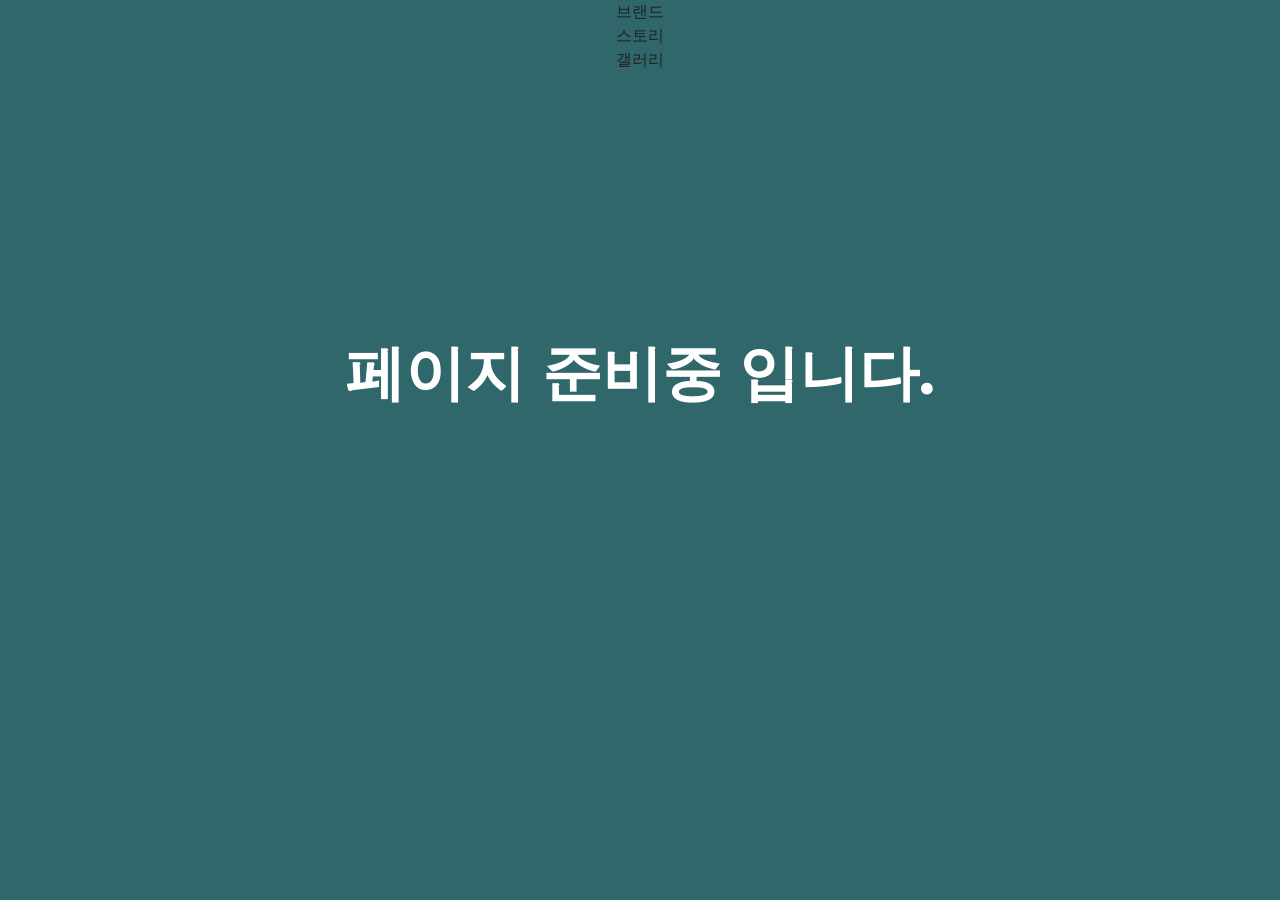
<file: html/b.html>
<!DOCTYPE html>
<html lang="en">
<head>
    <meta charset="UTF-8">
    <meta name="viewport" content="width=device-width, initial-scale=1.0">
    <title>Document</title>
    <link rel="stylesheet" href ="../css/reset.css"/>
    <link rel="stylesheet" href ="../css/common.css"/> 
    <!-- common. css : 공통적인 것만 -->
    <link rel="stylesheet" href ="../css/b.css"/>
</head>
<body>
    <nav>
    <a href ="b.html">브랜드</a>
    <a href ="s.html">스토리</a>
    <a href ="g.html">갤러리</a>
    <h2 class="btitle">페이지 준비중 입니다.</h2>
   </nav>
    
</body>
</html>
</file>
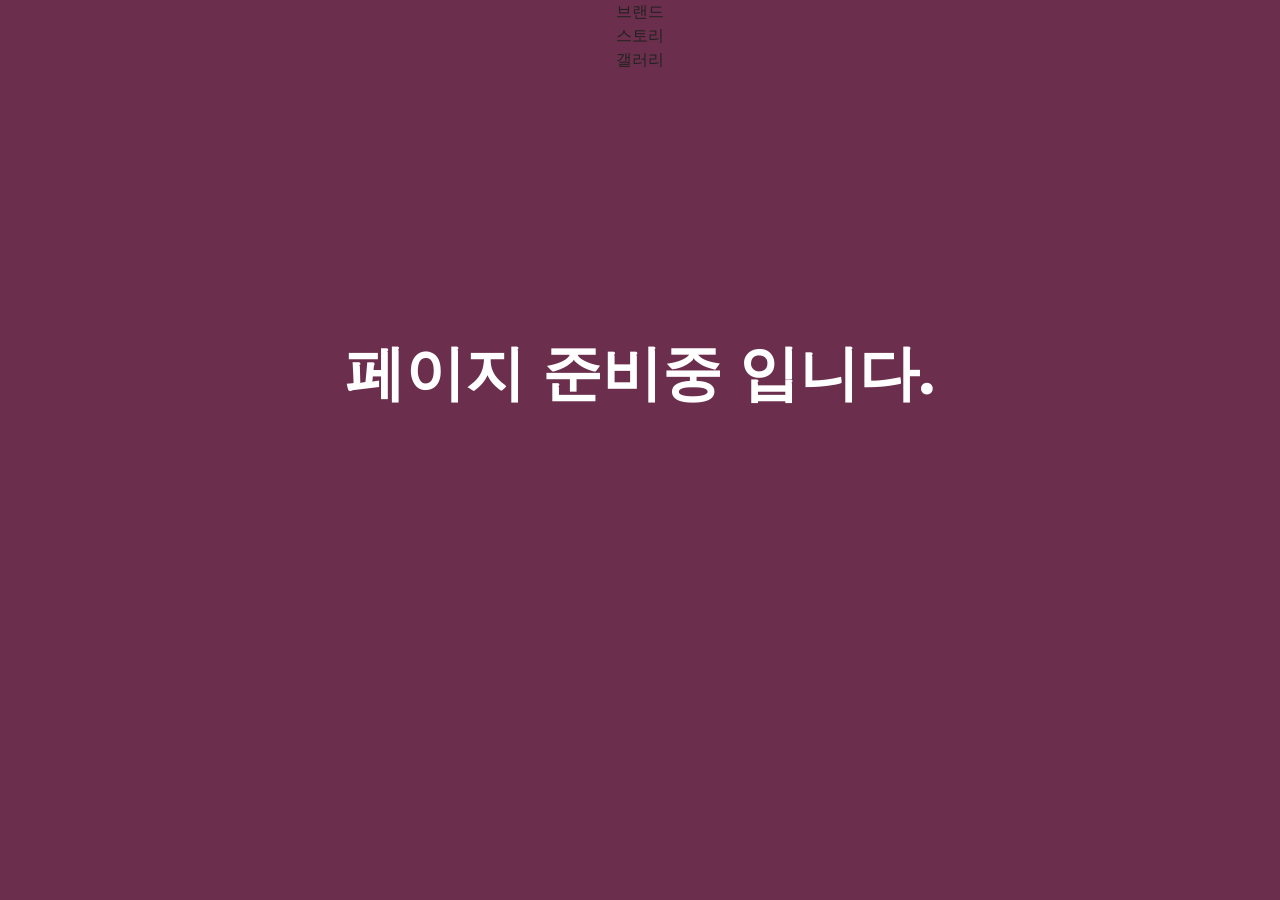
<file: html/g.html>
<!DOCTYPE html>
<html lang="en">
<head>
    <meta charset="UTF-8">
    <meta name="viewport" content="width=device-width, initial-scale=1.0">
    <title>Document</title>
    <link rel="stylesheet" href ="../css/reset.css"/>
    <link rel="stylesheet" href ="../css/common.css"/> 
    <!-- common. css : 공통적인 것만 -->
    <link rel="stylesheet" href ="../css/g.css"/>
</head>
<body>
    <nav>
    <a href ="b.html">브랜드</a>
    <a href ="s.html">스토리</a>
    <a href ="g.html">갤러리</a>
    <h2>페이지 준비중 입니다.</h2>
   </nav>
</body>
</html>
</file>
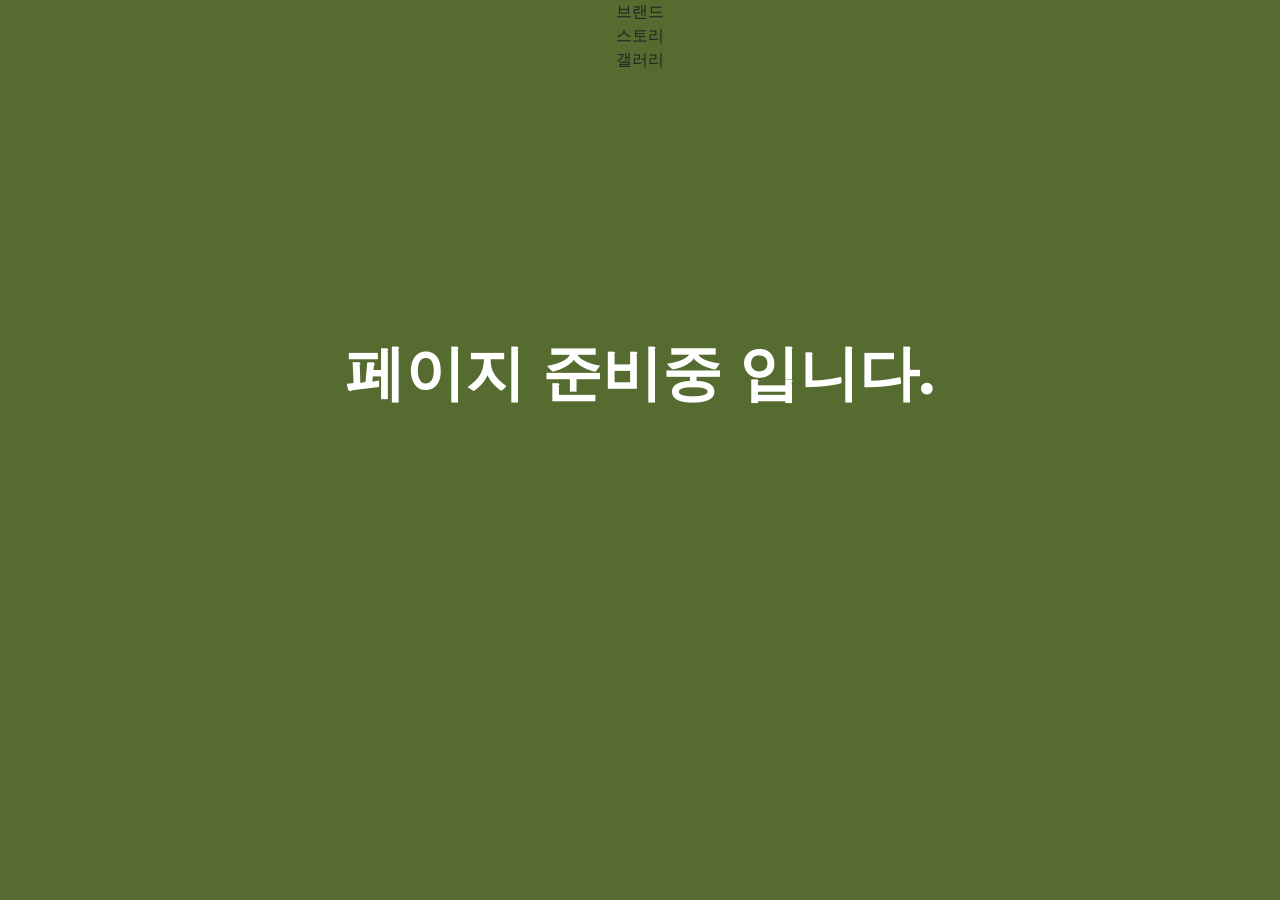
<file: html/s.html>
<!DOCTYPE html>
<html lang="en">
<head>
    <meta charset="UTF-8">
    <meta name="viewport" content="width=device-width, initial-scale=1.0">
    <title>Document</title>
    <link rel="stylesheet" href ="../css/reset.css"/>
    <link rel="stylesheet" href ="../css/common.css"/> 
    <!-- common. css : 공통적인 것만 -->
    <link rel="stylesheet" href ="../css/s.css"/>
</head>
<body>
    <nav>
    <a href ="b.html">브랜드</a>
    <a href ="s.html">스토리</a>
    <a href ="g.html">갤러리</a>
    <h2>페이지 준비중 입니다.</h2>
   </nav>
</body>
</html>
</file>
<file: css/common.css>
@import url('https://fonts.googleapis.com/css2?family=Black+Han+Sans&family=East+Sea+Dokdo&family=Gugi&family=Montserrat:ital,wght@0,100..900;1,100..900&family=Nanum+Brush+Script&family=Quicksand:wght@300..700&family=Song+Myung&display=swap');

body {
    background-color: rgba(133, 133, 133, 0.322);
    font-family: "Montserrat", sans-serif;
}

header{
    width: 100%;
    height: 90px;
}
/* ------------------ 'nav' ------------------ */
.nav{
    position: fixed;
    left: 0; top: 0;
    width: 100%;
    height: 90px;
    background-color: rgb(235, 235, 235);
    color: white;
    display: flex;
    justify-content: center;
    transition: all 0.3s;
    overflow: hidden;
    z-index: 10;
}
.nav.on{
    /* margin-top: 15px; */
    height: 350px;
    /* background-color: rgb(0, 0, 0); */
}

.nav.on .gnb, .nav.on .gnb > li > a {
    color: rgb(0, 0, 0);
}

/* ------------------ nav > '로고' ------------------ */
.logoBox{
    width: 20%;
    height: 90px;
    /* background-color: rgb(170, 79, 255); */
    display: flex;
    justify-content: center;
    align-items: center;
}
/* ------------------ nav > 'gnb' ------------------ */
.gnb{
    background-color: ;
    width: 70%;
    height: 90px;
    /* background-color: rgb(216, 104, 0); */
    display: flex;
    justify-content: center;
    align-items: center;
    
    font-size: 14px; 
    color: black;
    transition: color 0.3s;
}
.gnb > li{
    width: calc(95%/3);
    height: 90px;
}
.gnb > li > a{
    width: 100%;
    height: 90px;
    display: flex;
    /* justify-content: center; */
    align-items: center; 
    font-weight: bold; 
}
 /* ------------------ nav > gnb > 'snb' ------------------ */
.snb{
    /* background-color: seagreen; */
    color: rgb(0, 0, 0);
    margin-top: 20px;
    width: 100%;
    display: flex;
    flex-direction: column;

    align-items: flex-start;
    padding-left: 20px;

    gap: 20px;
    
    
    font-size: 13px;
    font-weight: 400;

}

 /* ------------------ ham 바 ------------------ */

.ham {
    position: relative;
    /* background-color: rgb(0, 0, 0); */
    
    width: 90px;
    height: 90px;   
    flex-shrink: 0; 

    display: grid;
    grid-template-columns: repeat(2, 6px); 
    grid-template-rows: repeat(2, 6px);    
    gap: 4px; 

    justify-content: center; 
    align-content: center;   

     gap:15px;
}

.ham a {
    position: absolute;
    top: 0;
    left: 0;
    width: 100%;
    height: 100%;
    z-index: 10;
}
.ham span {
    display: block; 
    width: 6px;
    height: 6px;
    border-radius: 50%;
    background: #000000;

   
}
</file>
<file: css/b.css>
nav{
    width: 100%;
    height: 100vh;
    background-color: rgb(47, 103, 107);

    display: flex;
    flex-direction: column;
    align-items: center;
}

h2{
    margin-top: 20%;
    font-size: 60px;
    text-align: center;
    color: white;
}
</file>
<file: css/g.css>
nav{
    width: 100%;
    height: 100vh;
    background-color: rgb(107, 47, 77);

    display: flex;
    flex-direction: column;
    align-items: center;
}

h2{
    margin-top: 20%;
    font-size: 60px;
    text-align: center;
    color: white;
}
</file>
<file: css/s.css>
nav{
    width: 100%;
    height: 100vh;
    background-color: darkolivegreen;

    display: flex;
    flex-direction: column;
    align-items: center;
}

h2{
    margin-top: 20%;
    font-size: 60px;
    text-align: center;
    color: white;
}
</file>
